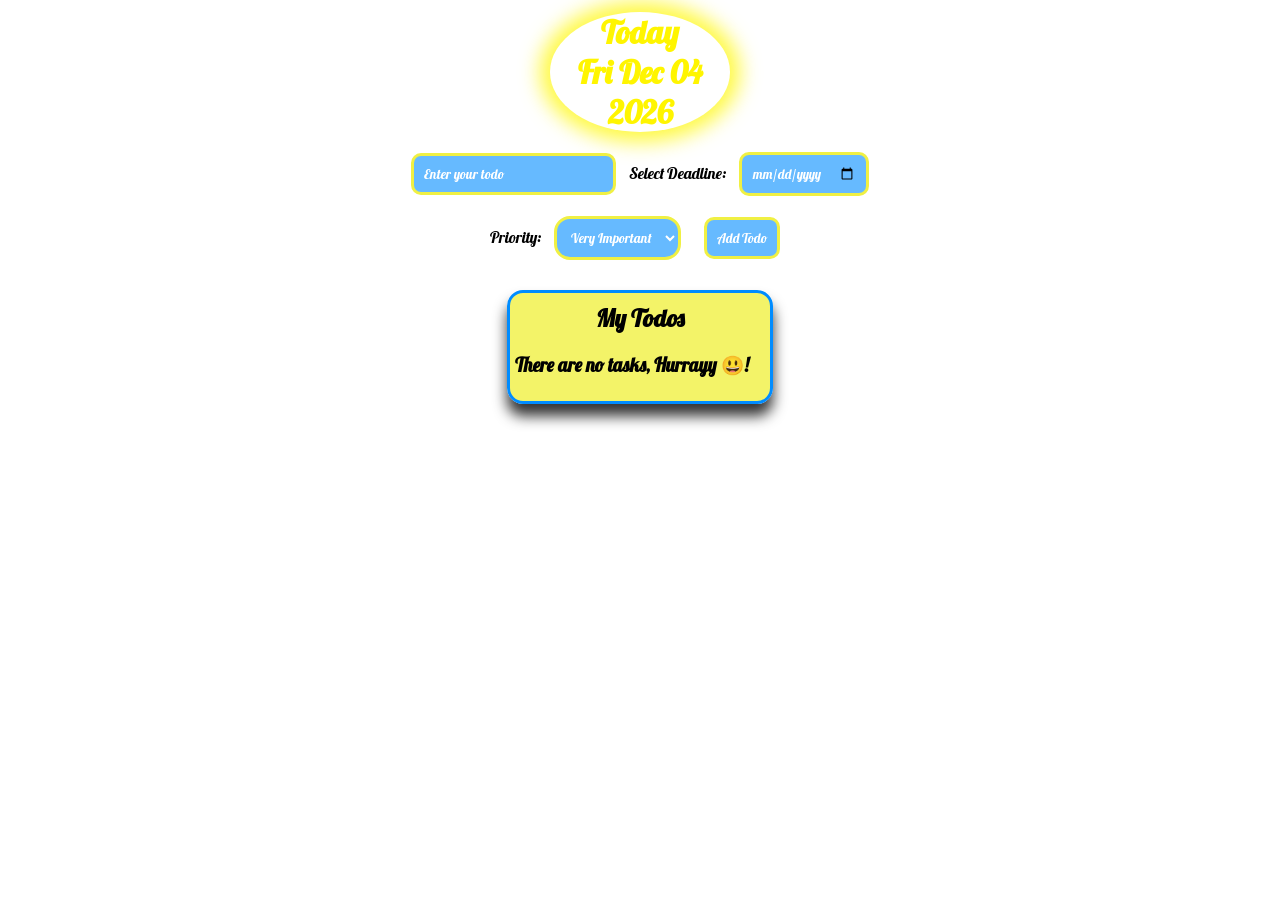
<file: index.html>
<!DOCTYPE html>
<html>
  <head>
    <meta charset="utf-8">
    <meta name="viewport" content="width=device-width">
    <title>ToDo List</title>
    <link href="style.css" rel="stylesheet" type="text/css"/>
  </head>
  <body> 
    <h1 id="header">Today <br/> </h1>
    <form id="create-task-form" autocomplete="off">
      <input type="text" id="new-task-description" placeholder="Enter your todo" required>
      <label for="deadline"> Select Deadline: </label>
      <input type="date" data-date-format="DD MMMM YYYY"  id="deadline" required>
      <br>
      <label for="priority">Priority: </label>
      <select id="priority">
        <option class="priority-1" value="Priority-1">Very Important</option>
        <option class="priority-2" value="Priority-2">Priority_2</option>
        <option class="priority-3" value="Priority-3">Priority_3</option>
      </select>
      <input  type="submit" value="Add Todo">
    </form>
    
    <div id="list">
      <h2 id="myTodos">My Todos</h2>
        <h3 id="notask"> There are no tasks, Hurrayy 😃!</h3>
      <div id="tasks" >
        <ul id="tasklist">
       
        </ul>
      </div>
    </div>
    
    <script src="script.js"></script>
  </body>
</html>
</file>
<file: style.css>
@import url('https://fonts.googleapis.com/css2?family=Lobster&display=swap');

body{
 
  font-family: Lobster ;
  height: 100vh;
  background: url("https://jooinn.com/images/sky-view-8.jpg") no-repeat center center fixed;
  background-size:         cover;                     

}
ul{
  padding-left: 0;
}
ul > li
{
    list-style-type: none;
}
h1{
  width: 180px;
  height: 120px;
  color: rgb(255,245,0);
  border-radius: 50%; 
  margin: 12px auto 10px auto;
  box-shadow: 0px 0px 20px 10px rgba(255, 247, 0, 0.75);
}
h2{
  margin-top: 5px;
}
#header, #myTodos,#date,#create-task-form{
  text-align: center;
}

input {
    border-radius: 10px;
}

/* #### where the tasks are shown #### */
#list{  
  background-color: rgba(240, 240, 67, 0.8);
  border-radius: 1rem;
  border: solid rgb(0, 140, 255);
  margin: 20px auto;
  padding: 5px;
  width: 250px;
  height: auto;
  box-shadow: 0px 12px 14px 0px rgba(0,0,0,0.8);
}

/* ### selection ### */
#priority{
  font-family: Lobster ;
  background-color: rgba(0, 140, 255, 0.6);
  border: solid rgb(240, 240, 67);
  border-radius: 1rem;
  text-decoration: none;
  color: white;
  padding: 10px 10px;
  margin: 10px 10px;
}
.priority-1{
color: red;
}
.priority-2{
color: yellow;
}
.priority-3{
color: green;
}
#priority:hover{
  box-shadow: 0px 0px 20px 0px rgba(0,0,0,0.6);
}
/* #### inputs #### */
input[type = text] {
  font-family: Lobster ;
  background-color: rgba(0, 140, 255, 0.6);
  border: solid rgb(240, 240, 67);
  text-decoration: none;
  color:  white;
  padding: 10px 10px;
  margin: 10px 10px;
}
::placeholder {
  color: white;
}
input[type = date] {
  font-family: Lobster ;
  background-color: rgba(0, 140, 255, 0.6);
  border: solid rgb(240, 240, 67);
  text-decoration: none;
  color: white;
  padding: 10px 10px;
  margin: 10px 10px;
}
input[type = submit] {
  font-family: Lobster ;
  background-color: rgba(0, 140, 255, 0.6);
  border: solid rgb(240, 240, 67);
  text-decoration: none;
  color: white;
  padding: 10px 10px;
  margin: 10px 10px;
}


input[type = text]:hover,
input[type = date]:hover,
input[type = submit]:hover,
button:hover{
  box-shadow: 0px 0px 20px 0px rgba(0,0,0,0.6);
}

button {
  font-family: Lobster ;
  background-color: rgb(0, 140, 255);
  border: none;
  border-radius:20px; 
  text-decoration: none;
  color: white;
  padding: 10px 10px;
  margin: 10px 0 10px 40px;           
}
/* ##################### */
span{
  margin: 10px 2px;
}

.done {
  text-decoration: line-through;
} 

/* ######################### */

@media screen and (max-width:530px) {

 body{
   display: flex;
   flex-direction: column;
 }
form{
  display: flex;
  flex-direction: column;
  
}
input[type = submit]{
  width: 80px;
  margin: 10px auto;
}
 h1{
  margin-top: 12px;
  height:150px;
 }
div{
  align-self: center;
}
 
}
</file>
